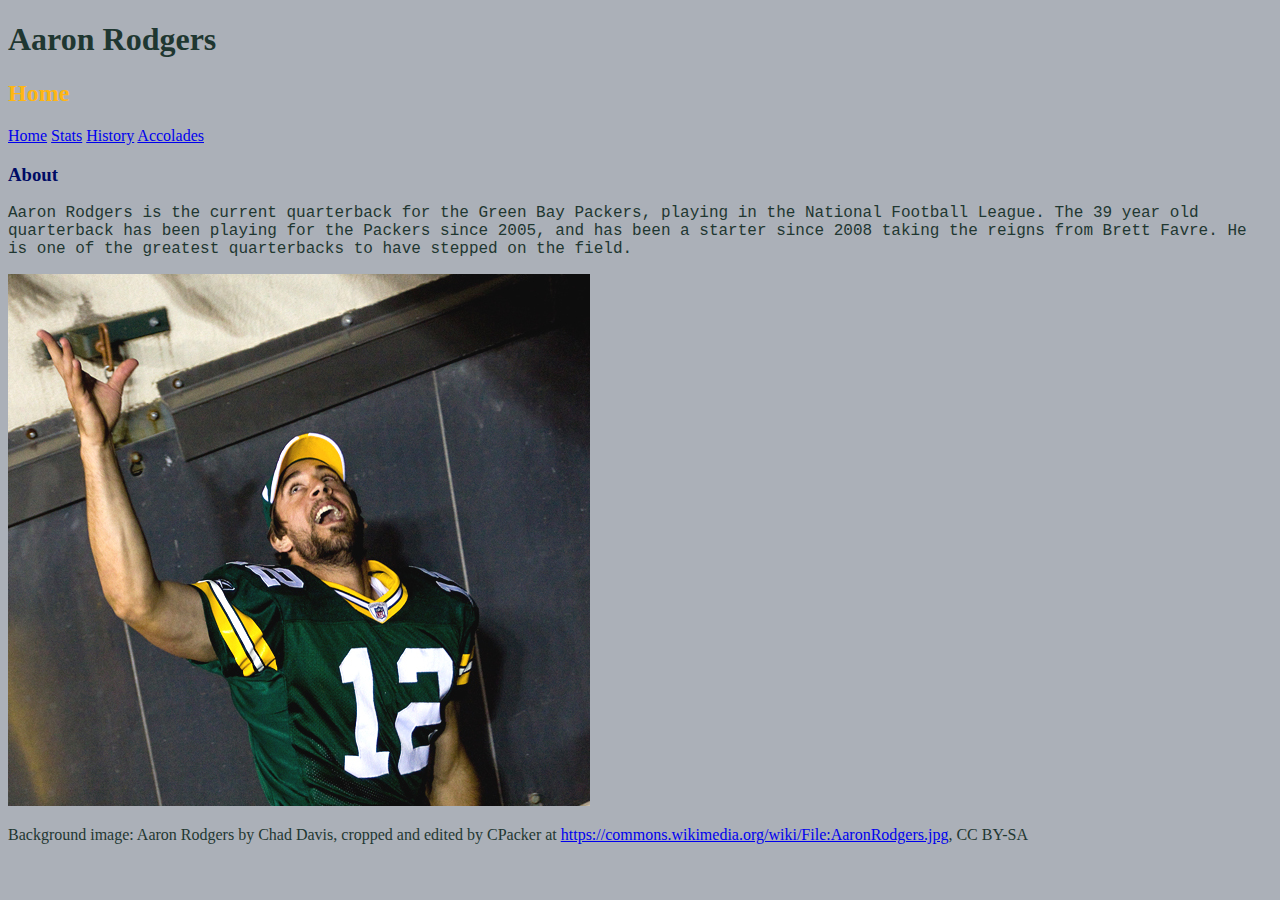
<file: lis351Website/index.html>
<!DOCTYPE html>
<html lang="en">
<meta charset="UTF-8">
<title>Page Title</title>
<meta name="viewport" content="width=device-width,initial-scale=1">
<link rel="stylesheet" href="stylesheet.css">
<style>
</style>
<script></script>


<!--- Code above this line will not be displayed on the browser -->

<body>
	<header>
	<h1>Aaron Rodgers</h1>
	<h2>Home</h2>
		<nav>
			<a href="index.html">Home</a>
			<a href="Stats/Stats.html">Stats</a>
			<a href="History/History.html">History</a>
			<a href="Accolades/Accolades.html">Accolades</a>
		</nav>
	</header>
	<main>
	<h3>About</h3>
		<p style="font-family:courier;">
		Aaron Rodgers is the current quarterback for the Green Bay Packers, playing in the National Football League. 
		The 39 year old quarterback has been playing for the Packers since 2005, and has been a starter since 2008 taking the reigns from Brett Favre. 
		He is one of the greatest quarterbacks to have stepped on the field.
		</p>
		<img src="Images/AaronRodgers.jpg" alt="Aaron Rodgers walking down tunnel">
		<p>Background image: Aaron Rodgers by Chad Davis, cropped and edited by CPacker at <a href="https://commons.wikimedia.org/wiki/File:AaronRodgers.jpg">https://commons.wikimedia.org/wiki/File:AaronRodgers.jpg</a>, CC BY-SA</p>
	</main>
</body>
</html>
</file>
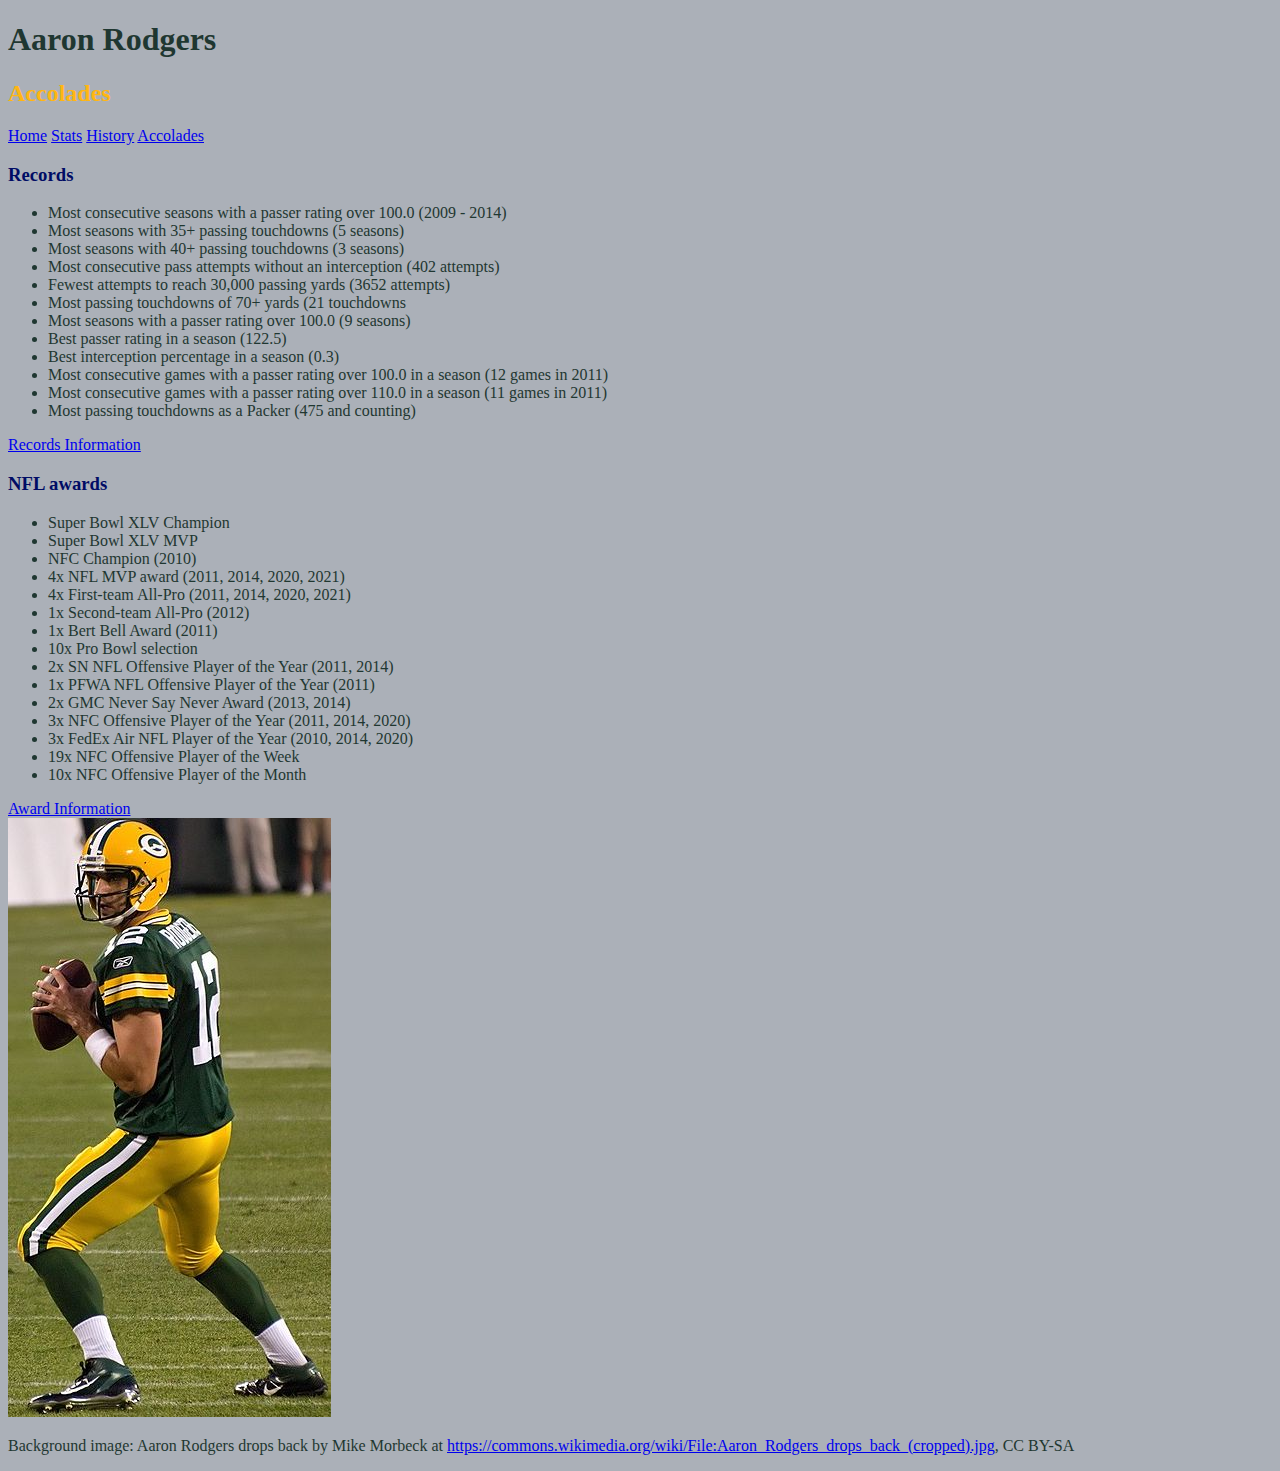
<file: lis351Website/Accolades/Accolades.html>
<!DOCTYPE html>
<html lang="en">
<meta charset="UTF-8">
<title>Page Title</title>
<meta name="viewport" content="width=device-width,initial-scale=1">
<link rel="stylesheet" href="../stylesheet.css">
<style>
</style>
<script></script>


<!--- Code above this line will not be displayed on the browser -->

<body>
	<header>
	<h1>Aaron Rodgers</h1>
	<h2>Accolades</h2>
	<nav>
		<a href="../index.html">Home</a>
		<a href="../Stats/Stats.html">Stats</a>
		<a href="../History/History.html">History</a>
		<a href="../Accolades/Accolades.html">Accolades</a>
	</nav>
	</header>
	<main>
		<h3>Records</h3>
			<ul>
				<li>Most consecutive seasons with a passer rating over 100.0 (2009 - 2014)</li>
				<li>Most seasons with 35+ passing touchdowns (5 seasons)</li>
				<li>Most seasons with 40+ passing touchdowns (3 seasons)</li>
				<li>Most consecutive pass attempts without an interception (402 attempts)</li>
				<li>Fewest attempts to reach 30,000 passing yards (3652 attempts)</li>
				<li>Most passing touchdowns of 70+ yards (21 touchdowns</li>
				<li>Most seasons with a passer rating over 100.0 (9 seasons)</li>
				<li>Best passer rating in a season (122.5)</li>
				<li>Best interception percentage in a season (0.3)</li>
				<li>Most consecutive games with a passer rating over 100.0 in a season (12 games in 2011)</li>
				<li>Most consecutive games with a passer rating over 110.0 in a season (11 games in 2011)</li>
				<li>Most passing touchdowns as a Packer (475 and counting)</li>
			</ul>
			<a href=“https://news.thesportsdrop.com/nfl/how-many-records-does-aaron-rodgers-hold-complete-list-of-the-quarterbacks-records-in-nfl-70-20220501-SPD-70.html”>Records Information</a>
		<h3>NFL awards</h3>
			<ul>
				<li>Super Bowl XLV Champion</li>
				<li>Super Bowl XLV MVP</li>
				<li>NFC Champion (2010)</li>
				<li>4x NFL MVP award (2011, 2014, 2020, 2021)</li>
				<li>4x First-team All-Pro (2011, 2014, 2020, 2021)</li>
				<li>1x Second-team All-Pro (2012)</li>
				<li>1x Bert Bell Award (2011)</li>
				<li>10x Pro Bowl selection</li>
				<li>2x SN NFL Offensive Player of the Year (2011, 2014)</li>
				<li>1x PFWA NFL Offensive Player of the Year (2011)</li>
				<li>2x GMC Never Say Never Award (2013, 2014)</li>
				<li>3x NFC Offensive Player of the Year (2011, 2014, 2020)</li>
				<li>3x FedEx Air NFL Player of the Year (2010, 2014, 2020)</li>
				<li>19x NFC Offensive Player of the Week</li>
				<li>10x NFC Offensive Player of the Month</li>
			</ul>
			<a href=“https://en.wikipedia.org/wiki/Aaron_Rodgers#Awards_and_honors”>Award Information</a>
	</main>
	<footer>
		<img src="../Images/Aaron_Rodgers_drops_back.jpg" alt="Aaron Rodgers drops back" id = "photo">
			<p>Background image: Aaron Rodgers drops back by Mike Morbeck at <a href="https://commons.wikimedia.org/wiki/File:Aaron_Rodgers_drops_back_(cropped).jpg">https://commons.wikimedia.org/wiki/File:Aaron_Rodgers_drops_back_(cropped).jpg</a>, CC BY-SA</p>
	</footer>
</body>
</html>
</file>
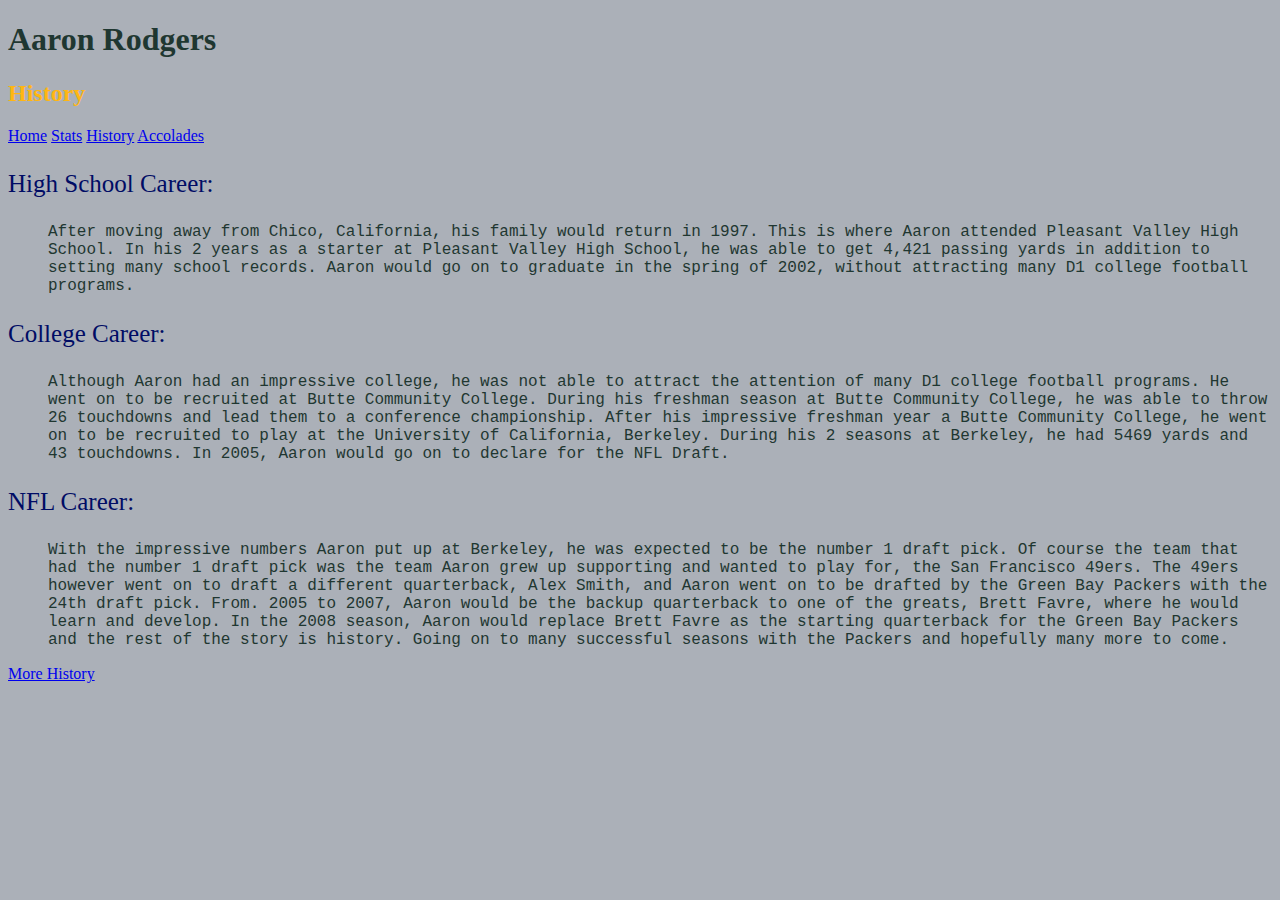
<file: lis351Website/History/History.html>
<!DOCTYPE html>
<html lang="en">
<meta charset="UTF-8">
<title>Page Title</title>
<meta name="viewport" content="width=device-width,initial-scale=1">
<link rel="stylesheet" href="../stylesheet.css">
<style>
</style>
<script></script>


<!--- Code above this line will not be displayed on the browser -->

<body>
	<header>
	<h1>Aaron Rodgers</h1>
	<h2>History</h2>
		<nav>
			<a href="../index.html">Home</a>
			<a href="../Stats/Stats.html">Stats</a>
			<a href="../History/History.html">History</a>
			<a href="../Accolades/Accolades.html">Accolades</a>
		</nav>
	</header>
	<main>
		<dl>
			<dt><p style="font-size: 25px;color: #000C65">High School Career:</p></dt>
				<dd style="font-family:courier;">After moving away from Chico, California, his family would return in 1997. This is where Aaron attended Pleasant Valley High School. 
				In his 2 years as a starter at Pleasant Valley High School, he was able to get 4,421 passing yards in addition to setting many school records. 
				Aaron would go on to graduate in the spring of 2002, without attracting many D1 college football programs.</dd>
			<dt><p style="font-size: 25px;color: #000C65">College Career:</p></dt>
				<dd style="font-family:courier;">Although Aaron had an impressive college, he was not able to attract the attention of many D1 college football programs. 
				He went on to be recruited at Butte Community College. During his freshman season at Butte Community College, he was able to throw 26 touchdowns and lead them to a conference championship. 
				After his impressive freshman year a Butte Community College, he went on to be recruited to play at the University of California, Berkeley. During his 2 seasons at Berkeley, he had 5469 yards and 43 touchdowns. 
				In 2005, Aaron would go on to declare for the NFL Draft.</dd>
			<dt><p style="font-size: 25px;color: #000C65">NFL Career:</p></dt>
				<dd style="font-family:courier;">With the impressive numbers Aaron put up at Berkeley, he was expected to be the number 1 draft pick. 
				Of course the team that had the number 1 draft pick was the team Aaron grew up supporting and wanted to play for, the San Francisco 49ers. 
				The 49ers however went on to draft a different quarterback, Alex Smith, and Aaron went on to be drafted by the Green Bay Packers with the 24th draft pick. 
				From. 2005 to 2007, Aaron would be the backup quarterback to one of the greats, Brett Favre, where he would learn and develop. 
				In the 2008 season, Aaron would replace Brett Favre as the starting quarterback for the Green Bay Packers and the rest of the story is history. 
				Going on to many successful seasons with the Packers and hopefully many more to come.</dd>
		</dl>
		<a href=”https://en.wikipedia.org/wiki/Aaron_Rodgers#Early_years”>More History</a>
	</main>
</body>
</html>
</file>
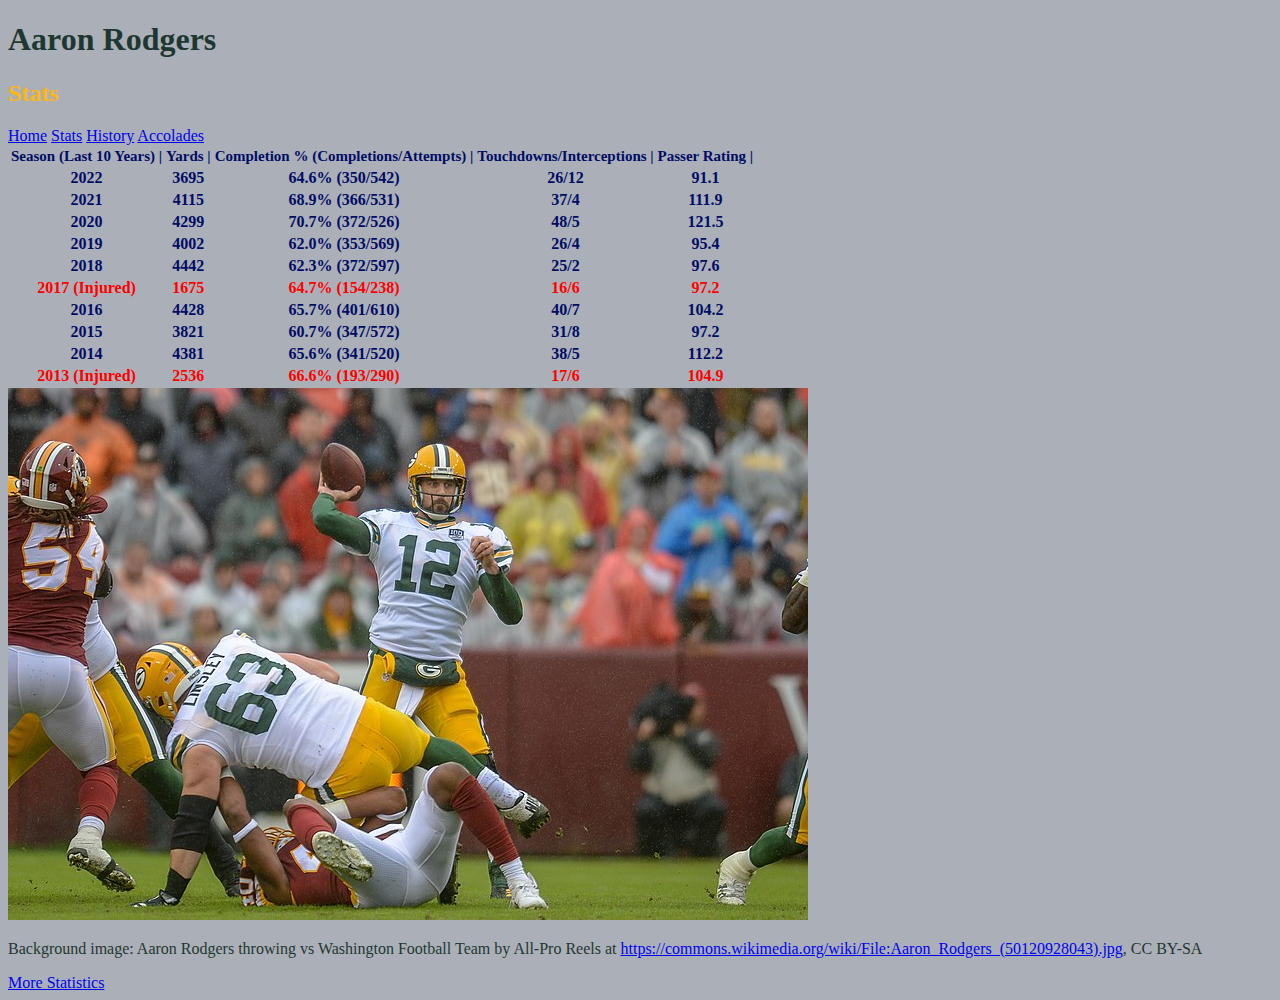
<file: lis351Website/Stats/Stats.html>
<!DOCTYPE html>
<html lang="en">
<meta charset="UTF-8">
<title>Page Title</title>
<meta name="viewport" content="width=device-width,initial-scale=1">
<link rel="stylesheet" href="../stylesheet.css">
<style>
</style>
<script></script>


<!--- Code above this line will not be displayed on the browser -->

<body>
	<header>
	<h1>Aaron Rodgers</h1>
	<h2>Stats</h2>
		<nav>
			<a href="../index.html">Home</a>
			<a href="../Stats/Stats.html">Stats</a>
			<a href="../History/History.html">History</a>
			<a href="../Accolades/Accolades.html">Accolades</a>
		</nav>
	</header>
	<main>
		<table>
			<tr style="font-size: 15px;">
				<th>Season (Last 10 Years) |</th>
				<th>Yards |</th>
				<th>Completion % (Completions/Attempts) |</th>
				<th>Touchdowns/Interceptions |</th>
				<th>Passer Rating |</th>
			</tr>
			<tr>
				<th>2022</th>
				<th>3695</th>
				<th>64.6% (350/542)</th>
				<th>26/12</th>
				<th>91.1</th>
			</tr>
			<tr>
				<th>2021</th>
				<th>4115</th>
				<th>68.9% (366/531)</th>
				<th>37/4</th>
				<th>111.9</th>
			</tr>
			<tr>
				<th>2020</th>
				<th>4299</th>
				<th>70.7% (372/526)</th>
				<th>48/5</th>
				<th>121.5</th>
			</tr>
			<tr>
				<th>2019</th>
				<th>4002</th>
				<th>62.0% (353/569)</th>
				<th>26/4</th>
				<th>95.4</th>
			</tr>
			<tr>
				<th>2018</th>
				<th>4442</th>
				<th>62.3% (372/597)</th>
				<th>25/2</th>
				<th>97.6</th>
			</tr>
			<tr>
				<th style="color:red;">2017 (Injured)</th>
				<th style="color:red;">1675</th>
				<th style="color:red;">64.7% (154/238)</th>
				<th style="color:red;">16/6</th>
				<th style="color:red;">97.2</th>
			</tr>
			<tr>
				<th>2016</th>
				<th>4428</th>
				<th>65.7% (401/610)</th>
				<th>40/7</th>
				<th>104.2</th>
			</tr>
			<tr>
				<th>2015</th>
				<th>3821</th>
				<th>60.7% (347/572)</th>
				<th>31/8</th>
				<th>97.2</th>
			</tr>
			<tr>
				<th>2014</th>
				<th>4381</th>
				<th>65.6% (341/520)</th>
				<th>38/5</th>
				<th>112.2</th>
			</tr>
			<tr>
				<th style="color:red;">2013 (Injured)</th>
				<th style="color:red;">2536</th>
				<th style="color:red;">66.6% (193/290)</th>
				<th style="color:red;">17/6</th>
				<th style="color:red;">104.9</th>
			</tr>
		</table>
		<img src="../Images/Aaron_Rodgers_Throwing.jpg" alt="Aaron Rodgers vs Washington Football Team">
		<p>Background image: Aaron Rodgers throwing vs Washington Football Team by All-Pro Reels at <a href="https://commons.wikimedia.org/wiki/File:Aaron_Rodgers_(50120928043).jpg">https://commons.wikimedia.org/wiki/File:Aaron_Rodgers_(50120928043).jpg</a>, CC BY-SA</p>
	</main>
	<footer>
		<a href=“https://www.pro-football-reference.com/players/R/RodgAa00.htm”>More Statistics</a>
	</footer>
</body>
</html>
</file>
<file: lis351Website/stylesheet.css>
body {background-color:#ABB0B8}
	h1 {color:#1F3731;
		font-family: Times New Roman, serif;
	}
	h2 {color:#FFB612}
	h3 {color:#000C65}
	p {color:#1F3731}
	th {color:#000C65}
	dd {color: #1F3731}
	li {color: #1F3731}
</file>
